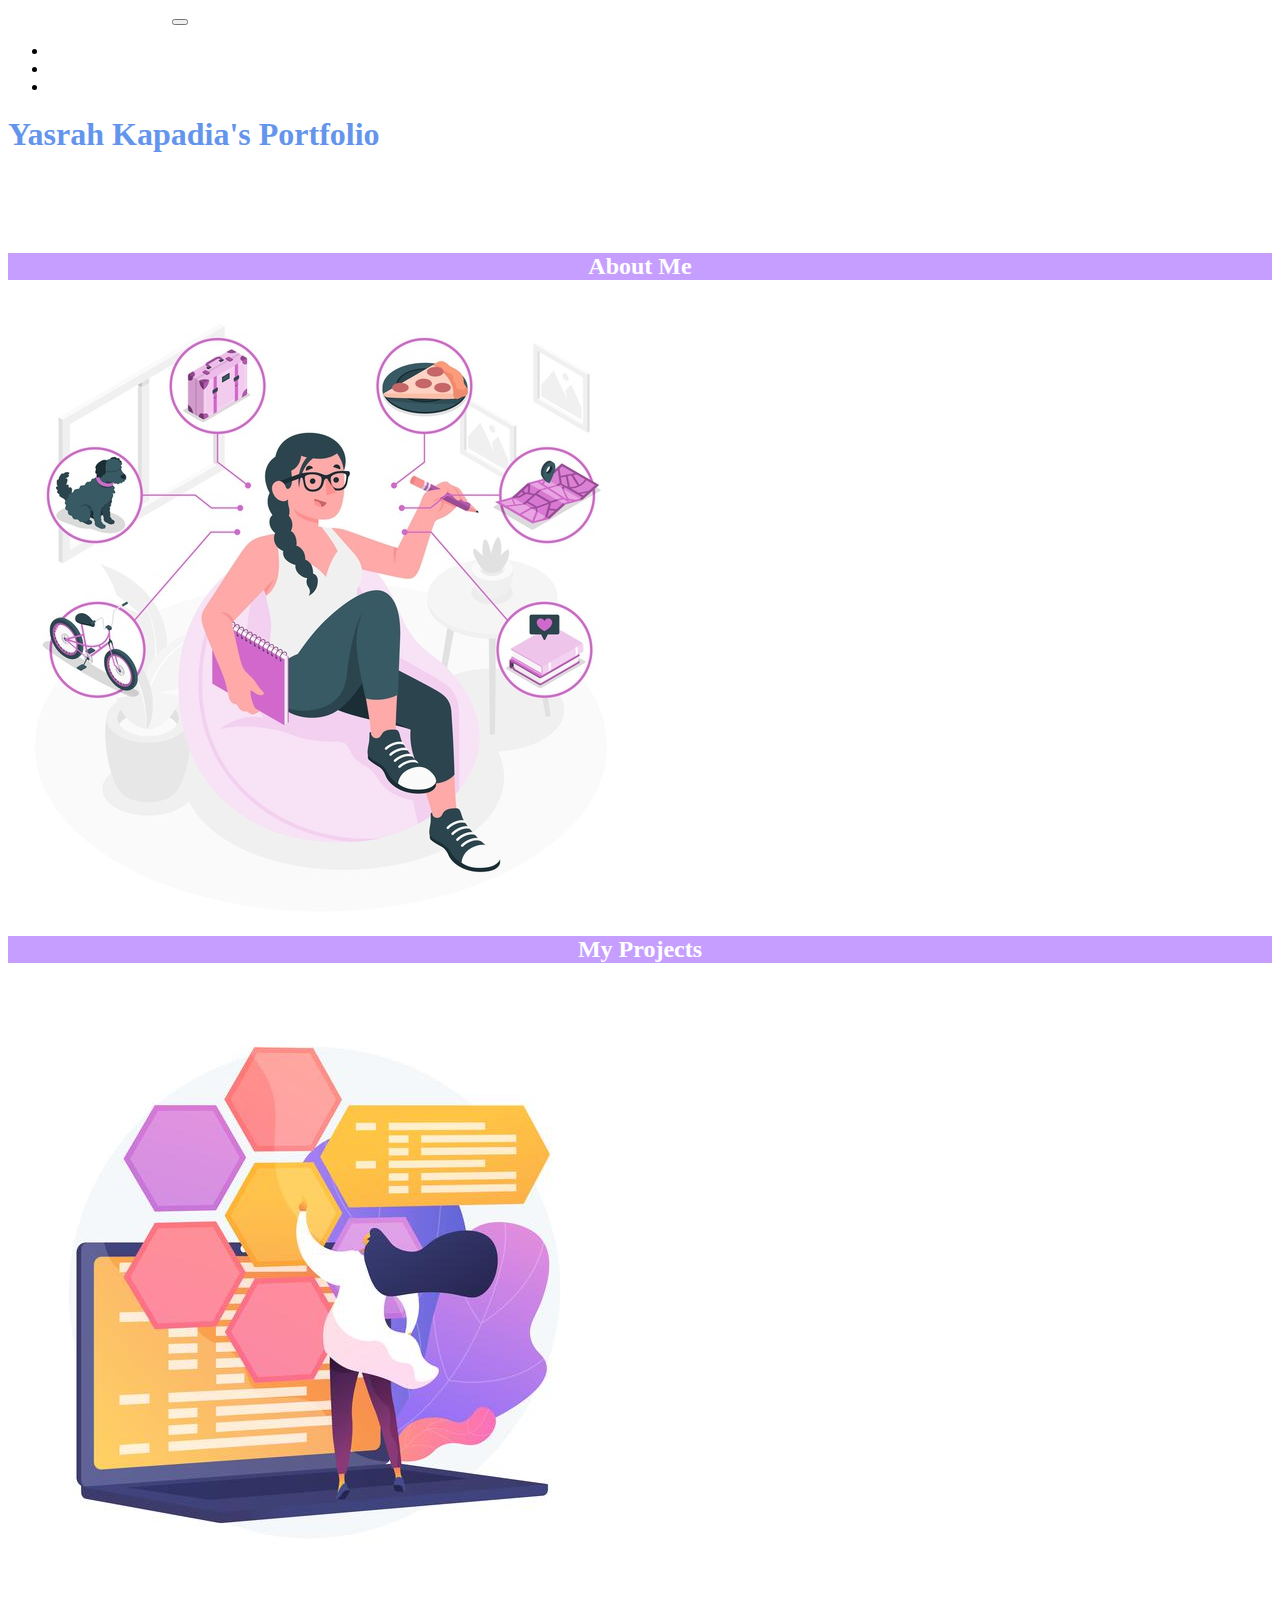
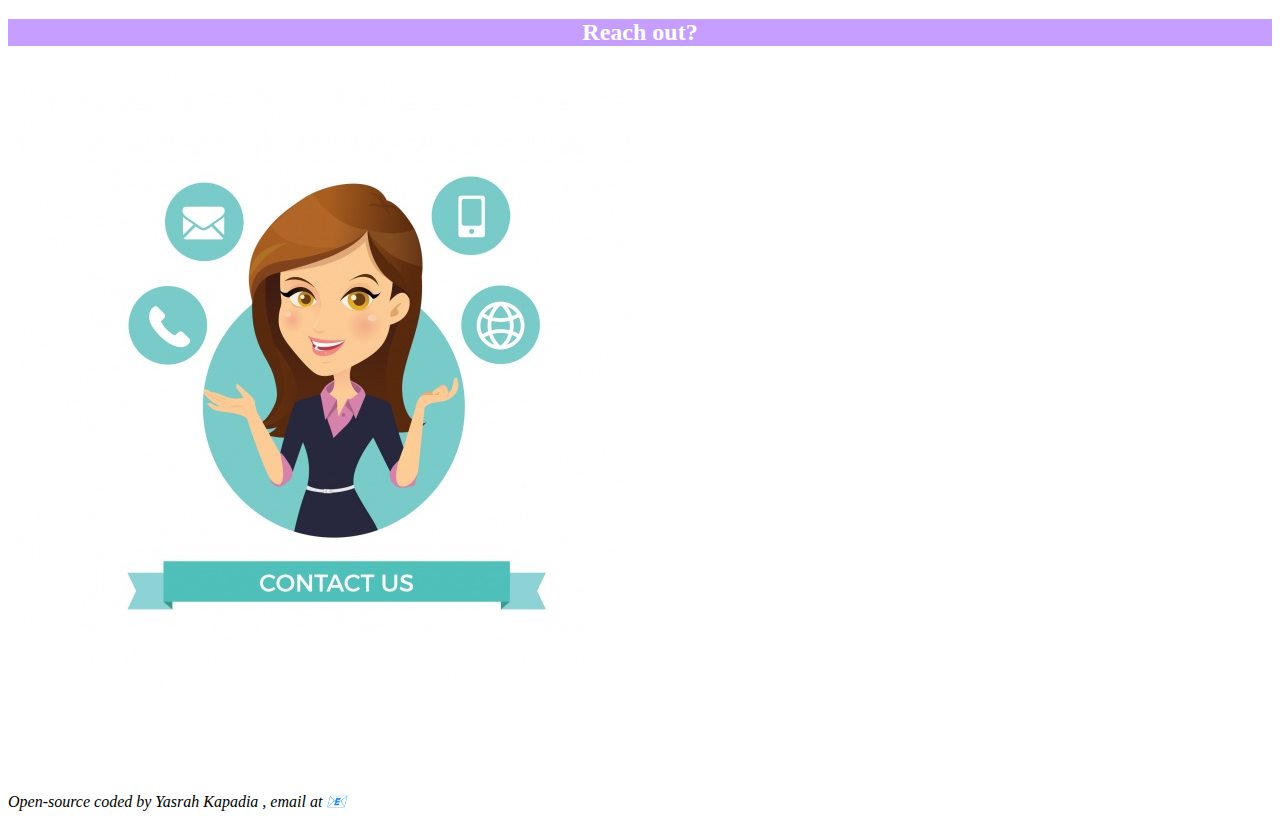
<file: Index.html>
<!DOCTYPE html>
<html lang="en">
<head>
    <meta charset="UTF-8">
    <meta name="description" content="Welcome Yasrah Kapadia's portfolio. Coding, Sales expert and a lot more.">
    <meta http-equiv="X-UA-Compatible" content="IE=edge">
    <meta name="viewport" content="width=device-width, initial-scale=1.0">
    <link href="https://cdn.jsdelivr.net/npm/bootstrap@5.0.0/dist/css/bootstrap.min.css" rel="stylesheet" integrity="sha384-wEmeIV1mKuiNpC+IOBjI7aAzPcEZeedi5yW5f2yOq55WWLwNGmvvx4Um1vskeMj0" crossorigin="anonymous">
    <script src="https://cdn.jsdelivr.net/npm/bootstrap@5.0.0/dist/js/bootstrap.bundle.min.js" integrity="sha384-p34f1UUtsS3wqzfto5wAAmdvj+osOnFyQFpp4Ua3gs/ZVWx6oOypYoCJhGGScy+8" crossorigin="anonymous"></script>
    <script src="https://cdn.jsdelivr.net/npm/bootstrap@5.0.0/dist/js/bootstrap.bundle.min.js" integrity="sha384-p34f1UUtsS3wqzfto5wAAmdvj+osOnFyQFpp4Ua3gs/ZVWx6oOypYoCJhGGScy+8" crossorigin="anonymous"></script>
<link rel="stylesheet" href="styles.css">
    <title>Yasrah.Kapadia</title>
</head>
<body>
    <nav class="navbar navbar-expand-lg navbar-light bg-light>
        <div class="container-fluid">
          <a class="navbar-brand" href="#">Coding lounge & more...</a>
          <button
            class="navbar-toggler"
            type="button"
            data-bs-toggle="collapse"
            data-bs-target="#navbarNav"
            aria-controls="navbarNav"
            aria-expanded="false"
            aria-label="Toggle navigation"
          >
            <span class="navbar-toggler-icon"></span>
          </button>
          <div class="collapse navbar-collapse" id="navbarNav">
            <ul class="navbar-nav">
              <li class="nav-item">
                <a class="nav-link active" aria-current="page" href="index.html"
                  >Home</a
                >
              </li>
              <li class="nav-item">
                <a class="nav-link" href="/about-me.html" target="_blank">About me</a>
              </li>
              <li class="nav-item">
                <a class="nav-link" href="/contact-me.html">Contact</a>
              </li>
            </ul>
          </div>
        </div>
      </nav> 
      <div class="container">
     
      <h1> Yasrah Kapadia's Portfolio</h1>
      <div class="row">
          <div class="col-4">
            <h2> <a href="/about-me.html" target="_blank">About Me</a></h2>
            <img src="/images/about-me.jpg" alt="about-me" class="img-fluid rounded shadow-sm p-2"/>
          </div>
          <div class="col-4">
              <h2>
                <a href="/project.html" target="_blank">My Projects</a>
              </h2>
              <img src="/images/projects.jpg" alt="projects" class="img-fluid rounded shadow-sm p-2" />
          </div>
          <div class="col-4">
              <h2>
                <a href="/contact-me.html" target="_blank">Reach out?</a>
              </h2>
              <img src="/images/contact.jpg" alt="contact" class="img-fluid rounded shadow-sm p-2" />
          </div>

    </div>
    <p>Open-source coded by <a href="https://www.linkedin.com/in/yasrah-kapadia-12841196/" target="_blank" class="footer"> Yasrah Kapadia </a>, email at <a href="contact-me.html#email">📧</a>
    </p>
      </div>

</body>
</html>
</file>
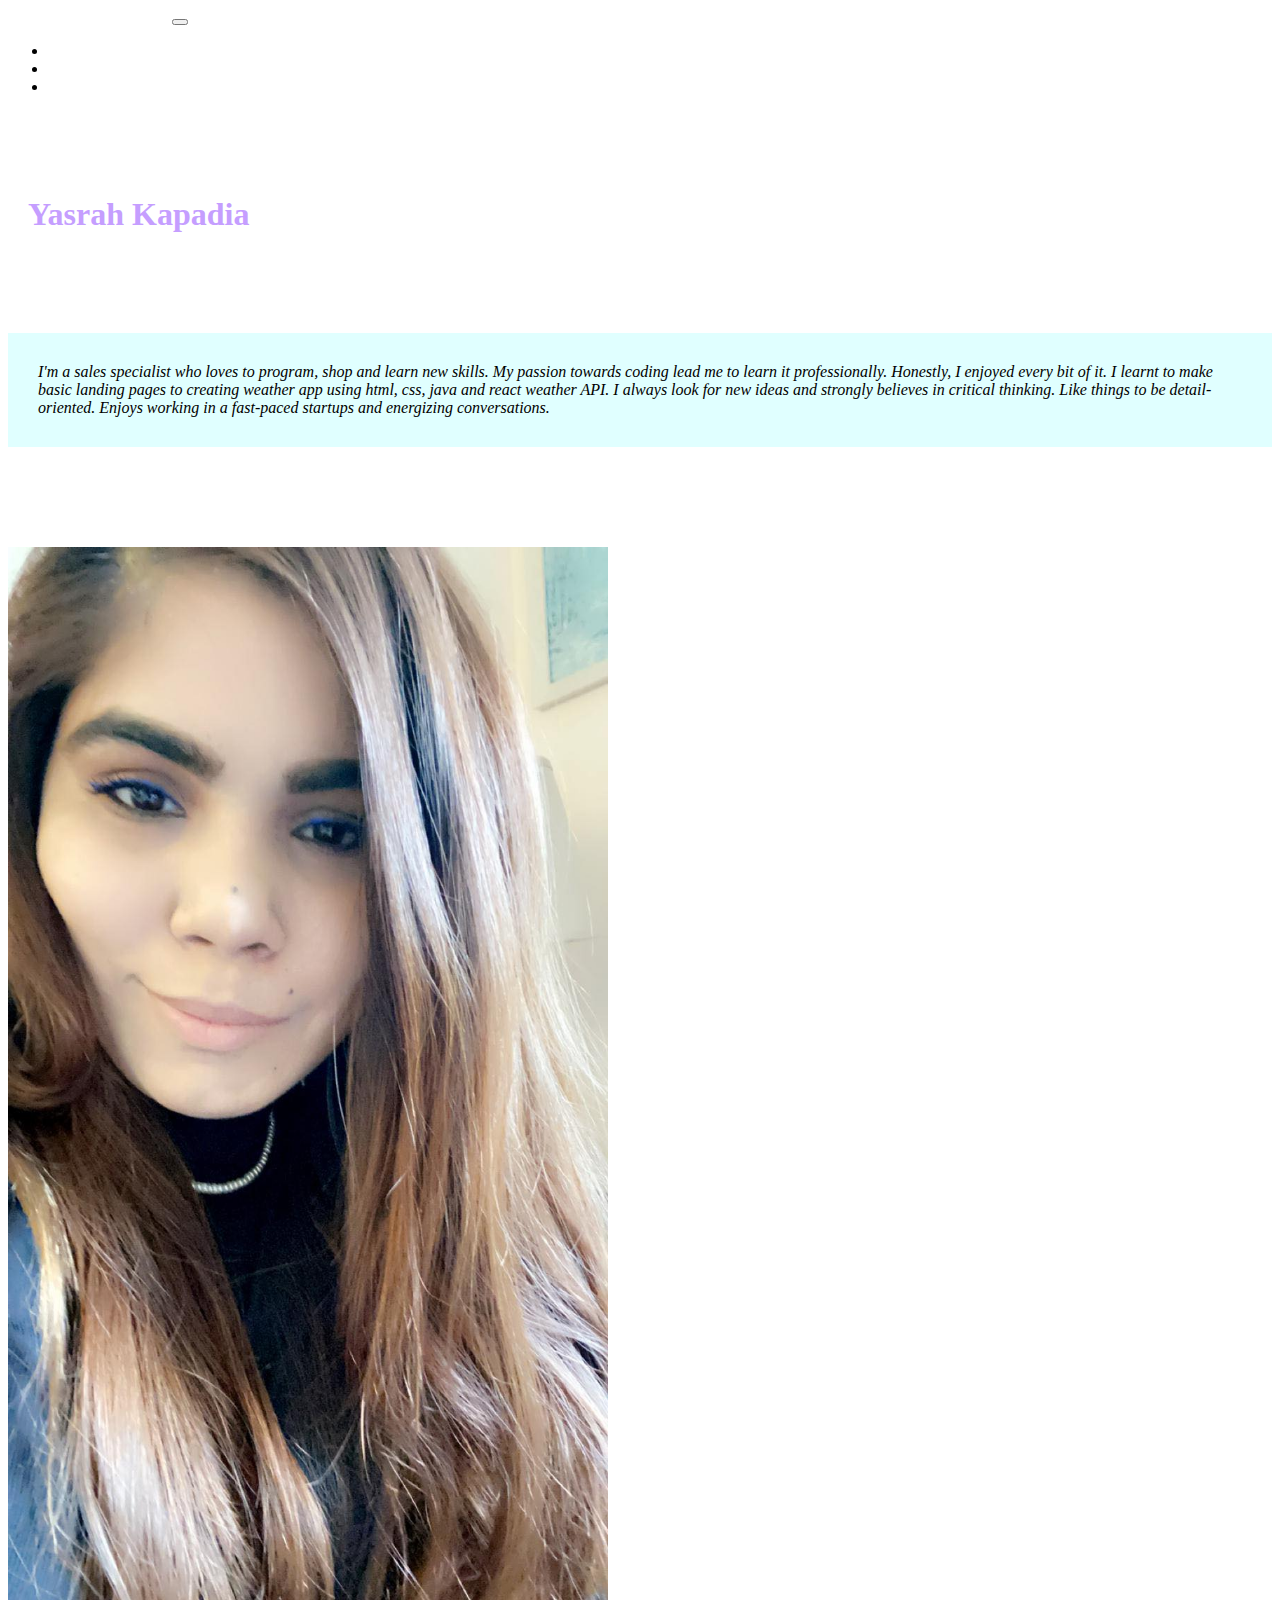
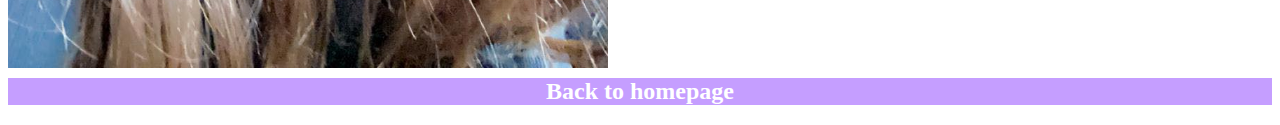
<file: about-me.html>
<!DOCTYPE html>
<html lang="en">
<head>
    <meta charset="UTF-8">
    <meta name="description" content="Welcome Yasrah Kapadia's portfolio. Coding, Sales expert and a lot more.">
    <meta http-equiv="X-UA-Compatible" content="IE=edge">
    <meta name="viewport" content="width=device-width, initial-scale=1.0">
    <link href="https://cdn.jsdelivr.net/npm/bootstrap@5.0.0/dist/css/bootstrap.min.css" rel="stylesheet" integrity="sha384-wEmeIV1mKuiNpC+IOBjI7aAzPcEZeedi5yW5f2yOq55WWLwNGmvvx4Um1vskeMj0" crossorigin="anonymous">
    <script src="https://cdn.jsdelivr.net/npm/bootstrap@5.0.0/dist/js/bootstrap.bundle.min.js" integrity="sha384-p34f1UUtsS3wqzfto5wAAmdvj+osOnFyQFpp4Ua3gs/ZVWx6oOypYoCJhGGScy+8" crossorigin="anonymous"></script>
    <script src="https://cdn.jsdelivr.net/npm/bootstrap@5.0.0/dist/js/bootstrap.bundle.min.js" integrity="sha384-p34f1UUtsS3wqzfto5wAAmdvj+osOnFyQFpp4Ua3gs/ZVWx6oOypYoCJhGGScy+8" crossorigin="anonymous"></script>
<link rel="stylesheet" href="styles.css">
    <title>Yasrah.Kapadia-about-me</title>
</head>
<body>
    <nav class="navbar navbar-expand-lg navbar-light bg-light>
        <div class="container-fluid">
          <a class="navbar-brand" href="#">Coding lounge & more...</a>
          <button
            class="navbar-toggler"
            type="button"
            data-bs-toggle="collapse"
            data-bs-target="#navbarNav"
            aria-controls="navbarNav"
            aria-expanded="false"
            aria-label="Toggle navigation"
          >
            <span class="navbar-toggler-icon"></span>
          </button>
          <div class="collapse navbar-collapse" id="navbarNav">
            <ul class="navbar-nav">
              <li class="nav-item">
                <a class="nav-link active" aria-current="page" href="index.html"
                  >Home</a
                >
              </li>
              <li class="nav-item">
                <a class="nav-link" href="/about-me.html" target="_blank">About me</a>
              </li>
              <li class="nav-item">
                <a class="nav-link" href="/contact-me.html">Contact</a>
              </li>
            </ul>
          </div>
        </div>
      </nav> 
    <div class="container">
        <div class="row">
      <div class="col-md-8">
          <h1>
              Yasrah Kapadia
          </h1>
      
          <p>
      I'm a sales specialist who loves to program, shop and learn new skills. My passion 
      towards coding lead me to learn it professionally. Honestly, I enjoyed every bit of it. 
      I learnt to make basic landing pages to creating weather app using html, css, java and react weather API.
      I always look for new ideas and strongly believes in critical thinking. Like things to be 
      detail-oriented. Enjoys working in a fast-paced startups and energizing conversations.
      </p> 
      </div>
      <div class="col-md-4 photo">
          <img src="/images/My-avatar.jpg" alt="my-display-picture"  />
      </div>
        </div>
        <div>
        </div>
      </div>
      <h2> <a href="/index.html" target="_blank">Back to homepage</a></h2>
</body>
</file>
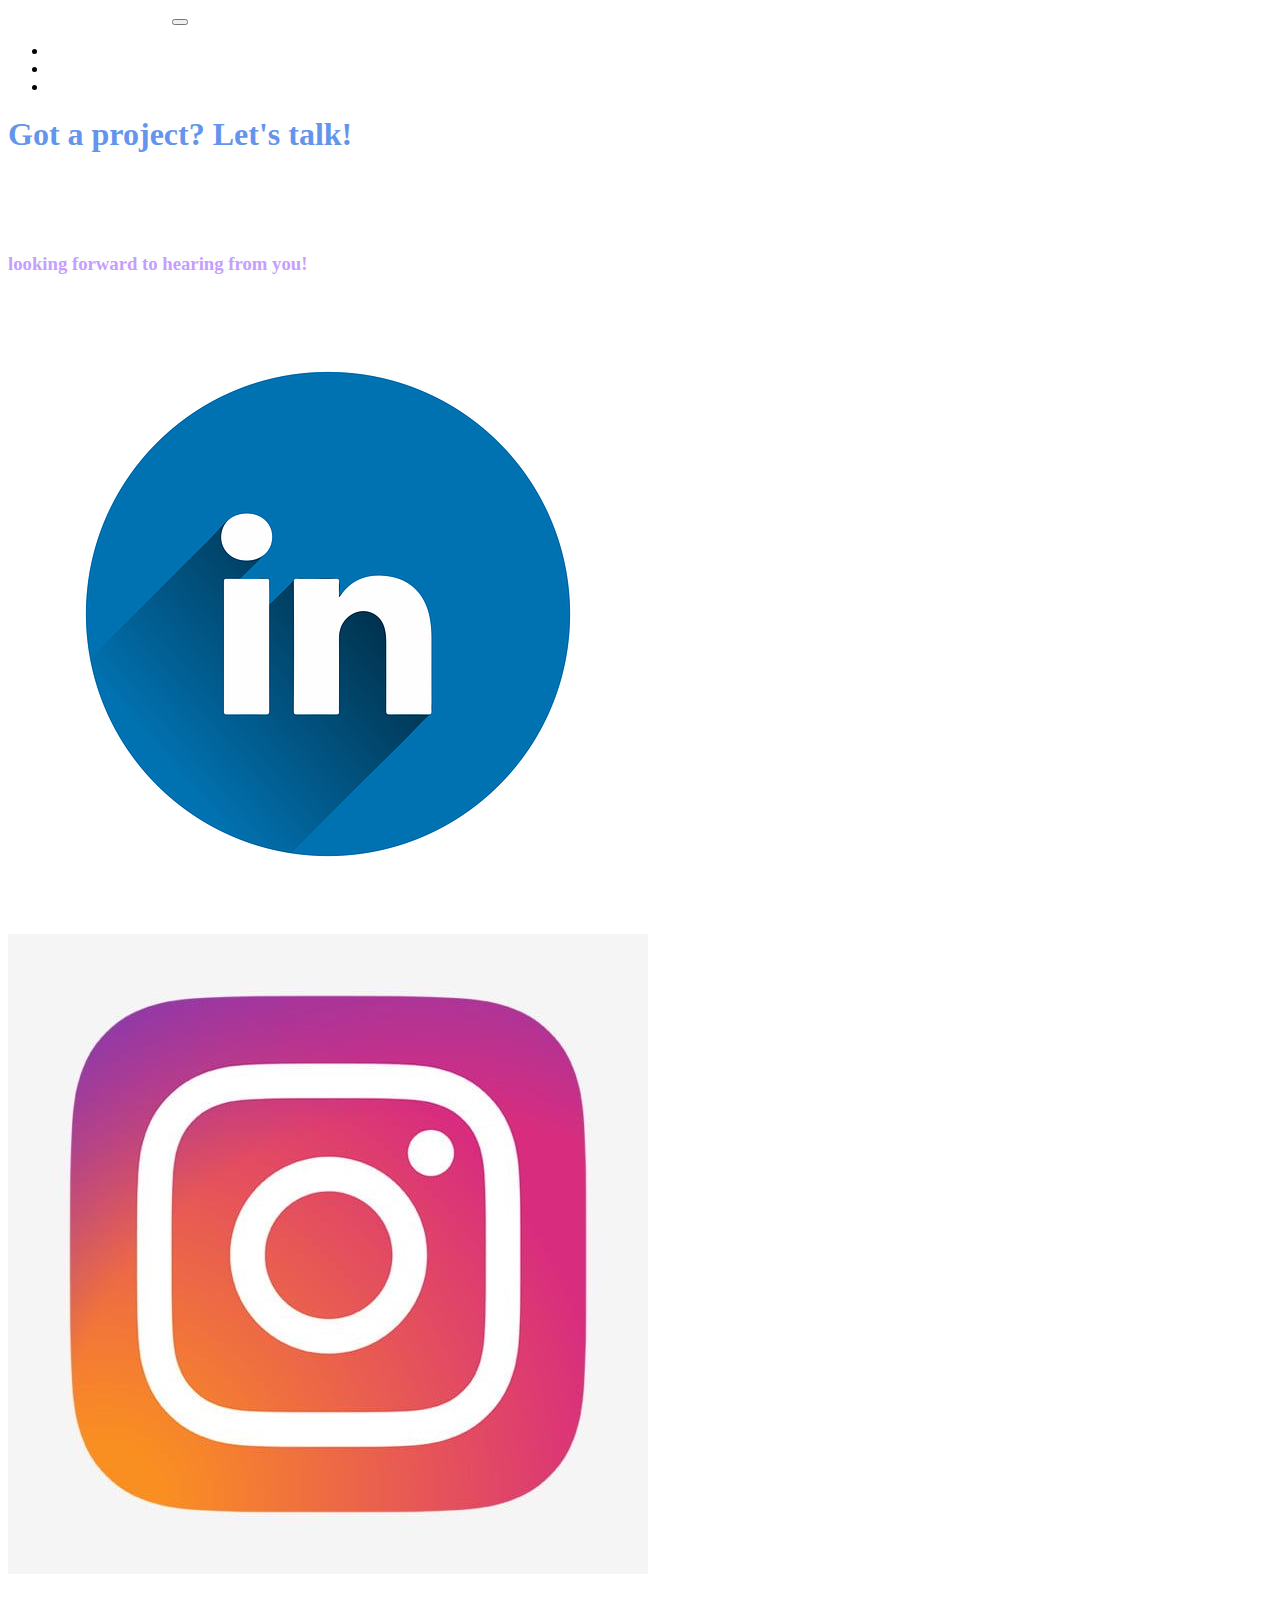
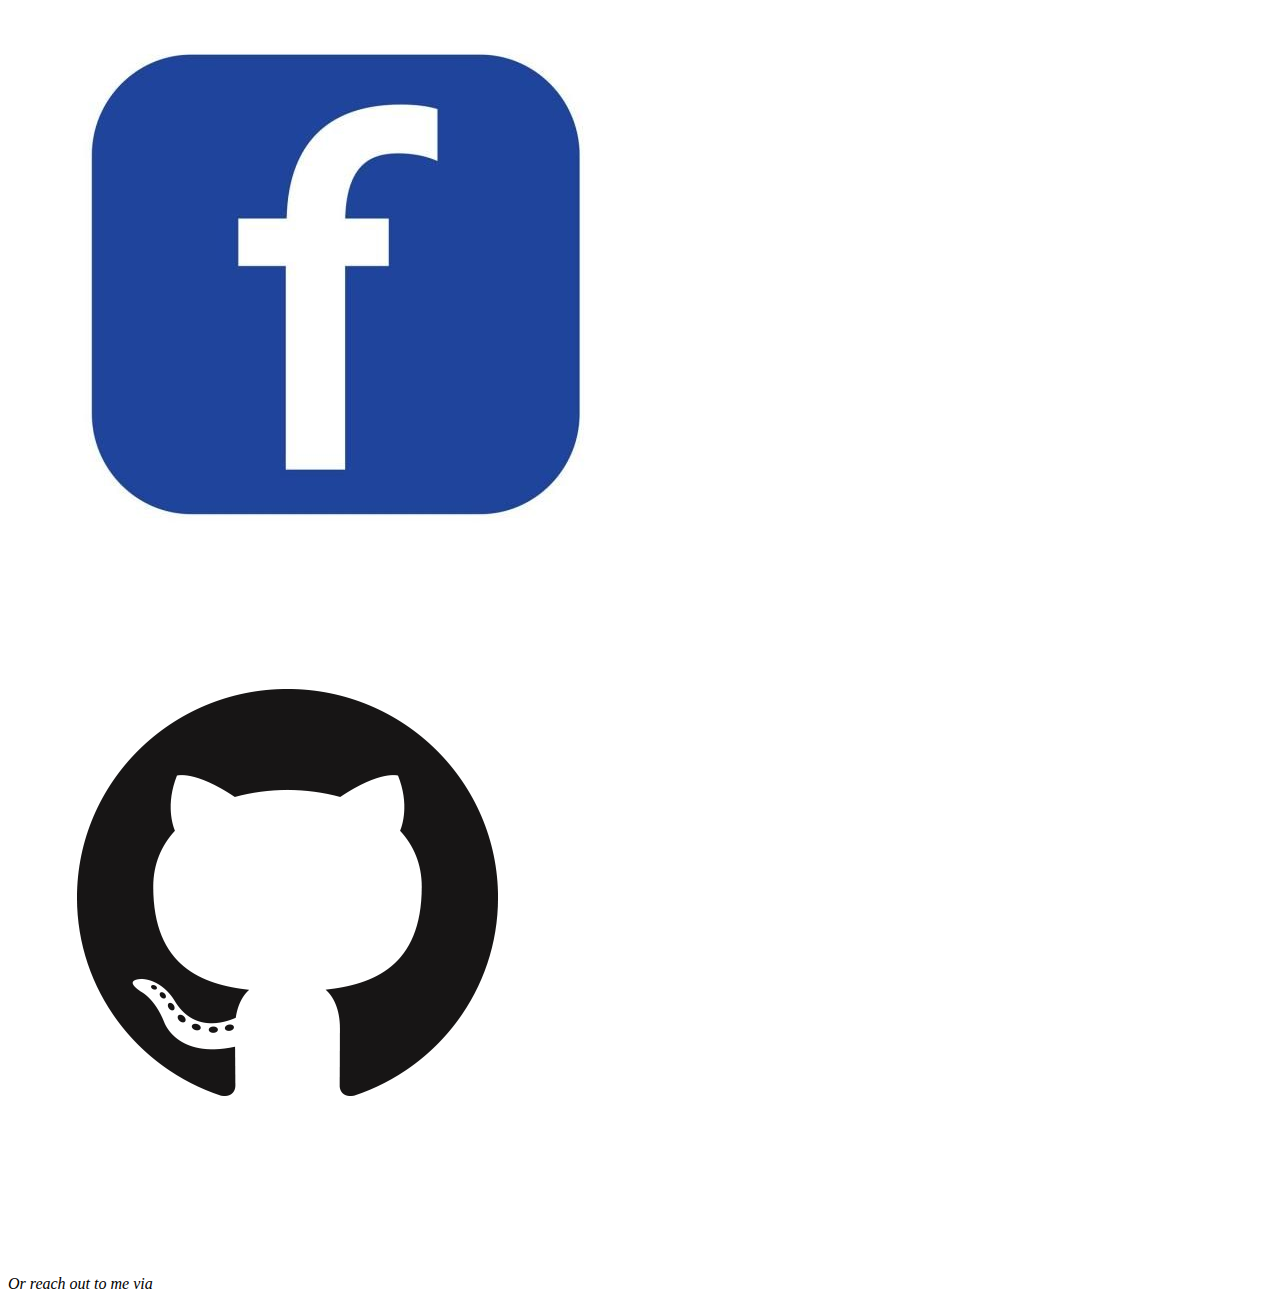
<file: contact-me.html>
<!DOCTYPE html>
<html lang="en">
<head>
    <meta charset="UTF-8">
    <meta http-equiv="X-UA-Compatible" content="IE=edge">
    <meta name="viewport" content="width=device-width, initial-scale=1.0">
    <link href="https://cdn.jsdelivr.net/npm/bootstrap@5.0.0/dist/css/bootstrap.min.css" rel="stylesheet" integrity="sha384-wEmeIV1mKuiNpC+IOBjI7aAzPcEZeedi5yW5f2yOq55WWLwNGmvvx4Um1vskeMj0" crossorigin="anonymous">
    <script src="https://cdn.jsdelivr.net/npm/bootstrap@5.0.0/dist/js/bootstrap.bundle.min.js" integrity="sha384-p34f1UUtsS3wqzfto5wAAmdvj+osOnFyQFpp4Ua3gs/ZVWx6oOypYoCJhGGScy+8" crossorigin="anonymous"></script>
    <script src="https://cdn.jsdelivr.net/npm/bootstrap@5.0.0/dist/js/bootstrap.bundle.min.js" integrity="sha384-p34f1UUtsS3wqzfto5wAAmdvj+osOnFyQFpp4Ua3gs/ZVWx6oOypYoCJhGGScy+8" crossorigin="anonymous"></script>
<link rel="stylesheet" href="styles.css">
    <title>Contact-me-Yasrah.Kapadia</title>
</head>
<body>
    <nav class="navbar navbar-expand-lg navbar-light bg-light>
        <div class="container-fluid">
          <a class="navbar-brand" href="#">Coding lounge & more...</a>
          <button
            class="navbar-toggler"
            type="button"
            data-bs-toggle="collapse"
            data-bs-target="#navbarNav"
            aria-controls="navbarNav"
            aria-expanded="false"
            aria-label="Toggle navigation"
          >
            <span class="navbar-toggler-icon"></span>
          </button>
          <div class="collapse navbar-collapse" id="navbarNav">
            <ul class="navbar-nav">
              <li class="nav-item">
                <a class="nav-link active" aria-current="page" href="index.html"
                  >Home</a
                >
              </li>
              <li class="nav-item">
                <a class="nav-link" href="/about-me.html" target="_blank">About me</a>
              </li>
              <li class="nav-item">
                <a class="nav-link" href="/contact-me.html">Contact</a>
              </li>
            </ul>
          </div>
        </div>
      </nav> 
   <div class="container">
    <h1>
        Got a project? Let's talk!
    </h1>
    <h3>
        looking forward to hearing from you!
    </h3>
    <div class="row mt-5">
        <div class="col-3">
            <a href="https://www.linkedin.com/in/yasrah-kapadia-12841196/" target="_blank"><img src="images/linkedin.png" alt="linkedin"/></a>
        </div>
        <div class="col-3">
            <a href="https://www.instagram.com/yasrah.kapadiaa/" target="_blank"><img src="images/insta.jpg" alt="insta-handle"/></a>
        </div>
        <div class="col-3">
            <a href="https://www.facebook.com/yasrah.kapadia/" target="_blank"><img src="images/facebook.jpg" alt="facebook"/></a>
        </div>
        <div class="col-3">
            <a href="https://github.com/YasrahK" target="_blank"><img src="images/GitHub.png" alt="github"/></a>
        </div>
    </div>
    <div id="email">
        <p>Or reach out to me via<a href="mailto:yasrah.kapadiaa@gmail.com" class="email"> ✉
        </a>
    </p>
    </div>
</div>
</body>
</html>
</file>
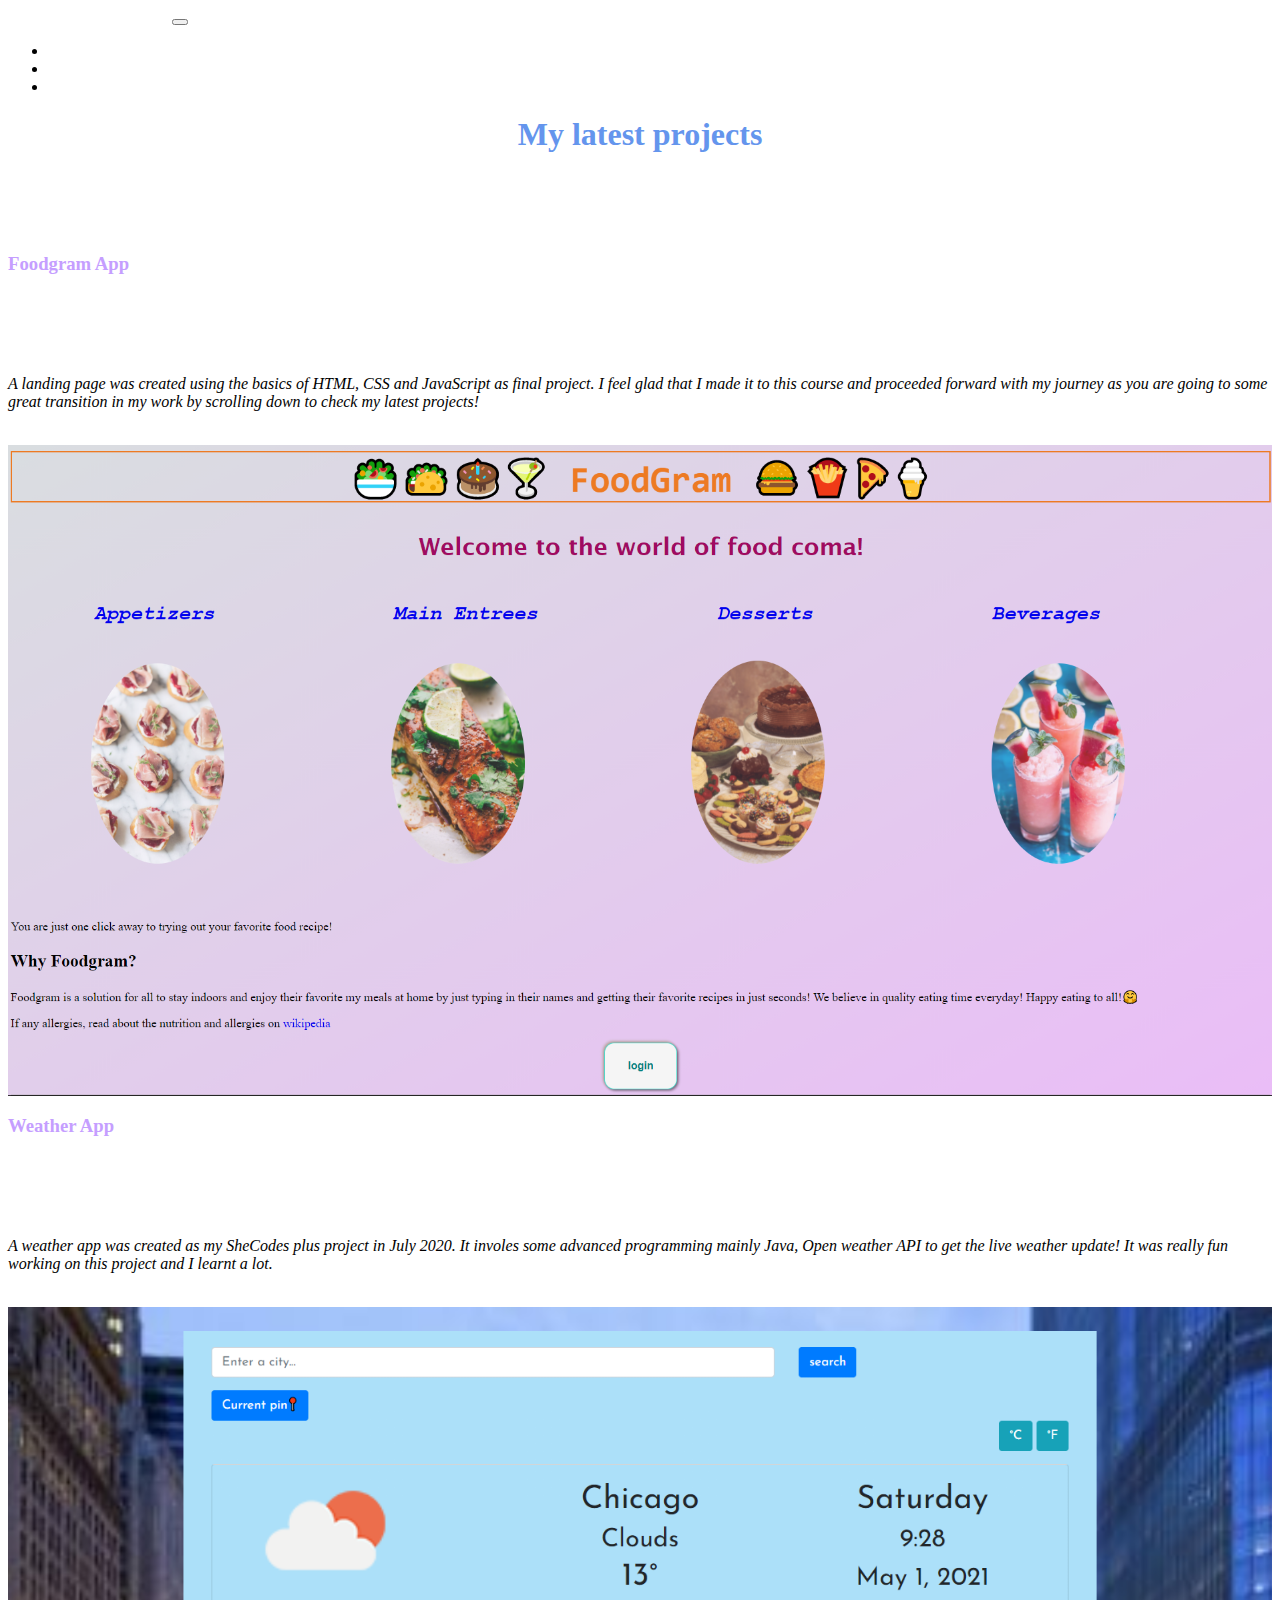
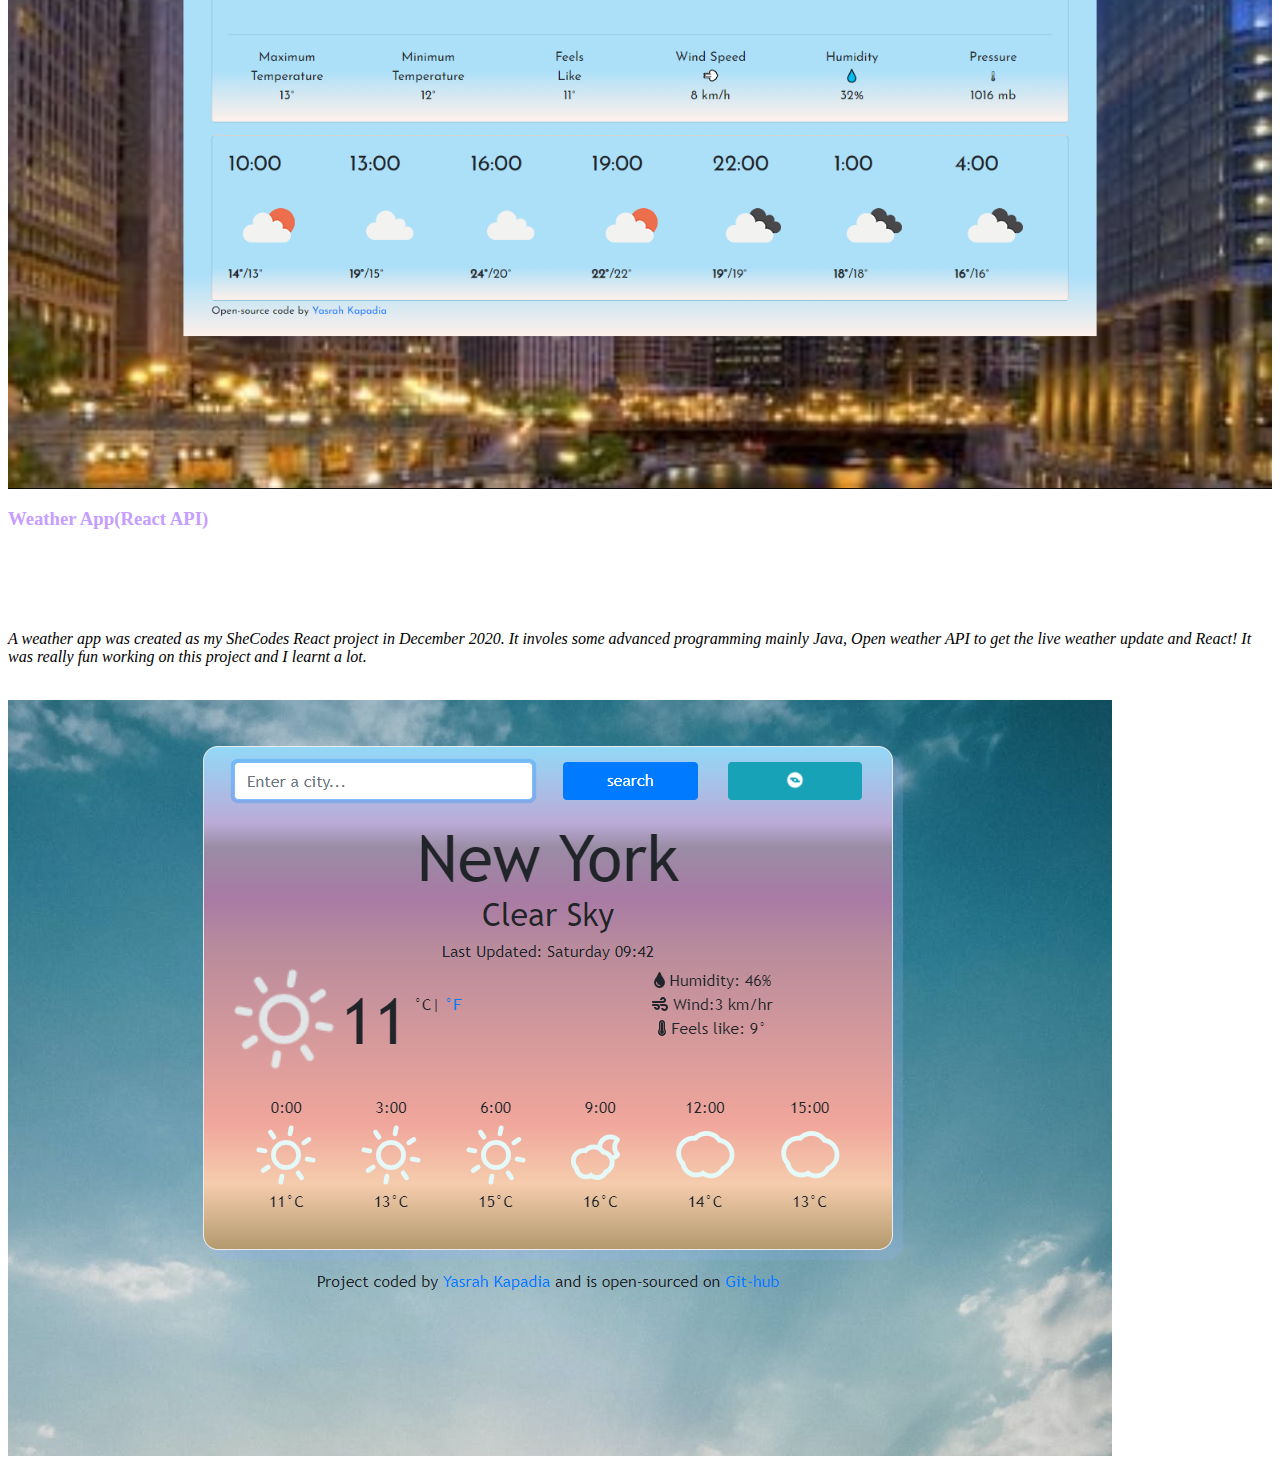
<file: project.html>
<!DOCTYPE html>
<html lang="en">
<head>
    <meta charset="UTF-8">
    <meta http-equiv="X-UA-Compatible" content="IE=edge">
    <meta name="viewport" content="width=device-width, initial-scale=1.0">
    <link href="https://cdn.jsdelivr.net/npm/bootstrap@5.0.0/dist/css/bootstrap.min.css" rel="stylesheet" integrity="sha384-wEmeIV1mKuiNpC+IOBjI7aAzPcEZeedi5yW5f2yOq55WWLwNGmvvx4Um1vskeMj0" crossorigin="anonymous">
    <script src="https://cdn.jsdelivr.net/npm/bootstrap@5.0.0/dist/js/bootstrap.bundle.min.js" integrity="sha384-p34f1UUtsS3wqzfto5wAAmdvj+osOnFyQFpp4Ua3gs/ZVWx6oOypYoCJhGGScy+8" crossorigin="anonymous"></script>
    <script src="https://cdn.jsdelivr.net/npm/bootstrap@5.0.0/dist/js/bootstrap.bundle.min.js" integrity="sha384-p34f1UUtsS3wqzfto5wAAmdvj+osOnFyQFpp4Ua3gs/ZVWx6oOypYoCJhGGScy+8" crossorigin="anonymous"></script>
<link rel="stylesheet" href="styles.css">
    <title>projects/yasrah.kapadia</title>
</head>
<body>
    <nav class="navbar navbar-expand-lg navbar-light bg-light>
        <div class="container-fluid">
          <a class="navbar-brand" href="#">Coding lounge & more...</a>
          <button
            class="navbar-toggler"
            type="button"
            data-bs-toggle="collapse"
            data-bs-target="#navbarNav"
            aria-controls="navbarNav"
            aria-expanded="false"
            aria-label="Toggle navigation"
          >
            <span class="navbar-toggler-icon"></span>
          </button>
          <div class="collapse navbar-collapse" id="navbarNav">
            <ul class="navbar-nav">
              <li class="nav-item">
                <a class="nav-link active" aria-current="page" href="index.html"
                  >Home</a
                >
              </li>
              <li class="nav-item">
                <a class="nav-link" href="/about-me.html" target="_blank">About me</a>
              </li>
              <li class="nav-item">
                <a class="nav-link" href="/contact-me.html">Contact</a>
              </li>
            </ul>
          </div>
        </div>
      </nav> 
 <h1 class="projects">
     My latest projects
 </h1>  
<div class="container">
    <div class="row">
        <div class="col-6">
            <h3>
                Foodgram App
            </h3>
            <p class="foodgram-para">
                A landing page was created using the basics of HTML, CSS and JavaScript as 
                final project. I feel glad that I made it to this course and proceeded forward 
                with my journey as you are going to some great transition in my work by scrolling
                down to check my latest projects!
              </p>
              <div class="mt-5">
                <a href="#" class="primary-link project-link border p-2 rounded bg-info" target="_blank">
                    Launch App
                  </a>
              </div>
        </div>
        <div class="col-6">
            <img src="images/project-1.png" class="img-fluid rounded shadow-sm p-2" />
        </div>
    </div>
    <div class="row mt-5">
        <div class="col-6">
          <h3 class="Weather-app">
            Weather App
          </h3>
          <p class="weather-app-para">
            A weather app was created as my SheCodes plus project in July 2020. It 
            involes some advanced programming mainly Java, Open weather API to get the live
            weather update! It was really fun working on this project and I learnt a lot.
          </p>
          <div class="mt-5">
              <a href="#" class="primary-link project-link border p-2 rounded bg-info" target="_blank">
                Launch App
              </a>
            </div>
        </div>
        <div class="col-6">
            <img src="images/Project-2.png" class="img-fluid rounded shadow-sm p-2" />
        </div>
      </div>
      <div class="row mt-5">
        <div class="col-6">
            <h3 class="Weather-app-React">
                Weather App(React API)
              </h3>
              <p class="weather-app-para">
                A weather app was created as my SheCodes React project in December 2020. It 
                involes some advanced programming mainly Java, Open weather API to get the live
                weather update and React! It was really fun working on this project and I learnt 
                a lot.
              </p>
              <div class="mt-5">
                <a href="#" class="primary-link project-link border p-2 rounded bg-info" target="_blank">
                    Launch App
                  </a>
                </div>
            </div>
                <div class="col-6 mb-5">
                    <img src="images/project-3.png" class="img-fluid rounded shadow-sm p-2" />
                  </div>
        </div>
</div>
  
</body>
</html>
</file>
<file: styles.css>
:root{
    --primary-color:#c59eff;
    --box-shadow: 10px 10px 10px rgba(0,0,0,0.6)
    --secondary-color:#443b3b;

}
h1,
h2, h3{
    font-family: Georgia, 'Times New Roman', Times, serif;
}
h1{
    margin-bottom: 100px;
    margin-top: 20px;
    color: cornflowerblue;
}

h2 {
    margin-top: 10px;
    background: var(--primary-color);
    display: flex;
    justify-content: center;
}
.projects{
    text-align: center;
}
h3{
    color: var(--primary-color);
}

img{
    max-width: 100%;
    height: auto;
    display: flex;
    flex: 1;
    justify-content: center;
}

a {
    text-decoration: none;
    color: white;
}

a:hover {
    text-decoration: solid;
}

.footer{
    color: black;
}

p {
    margin-top: 100px;
    font-style: italic;
}

.photo{
    max-width: 600px;
    margin-top: 100px;
}

.col-md-8 p{
    padding: 30px;
    background: lightcyan;
}

.col-md-8 h1{
    padding-left: 20px;
    margin-top: 100px;
    color: var(--primary-color);
}
.email a{
    color: lightseagreen;
}
.project-link a{
    color: yellowgreen;
}
@media (max-width: 576px) {
    h1 {
      font-size: 48px;
      line-height: 1.5;
    }
  
    h2 {
      font-size: 32px;
      text-align: center;
    }
  
    p {
      text-align: center;
    }
  
    .project-link {
      display: block;
      text-align: center;
      margin: 0 20px;
    }
  }
</file>
